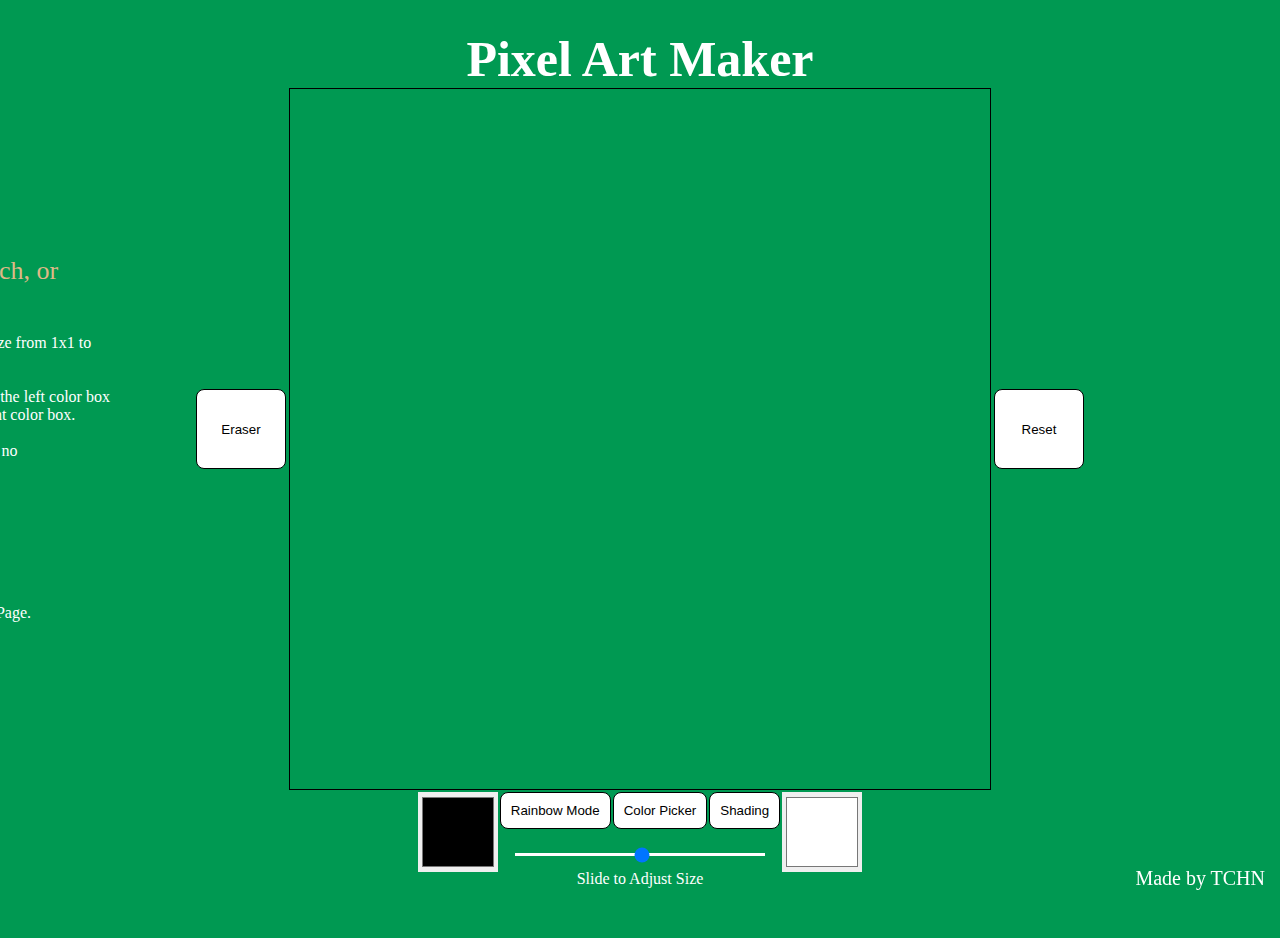
<file: index.html>
<!DOCTYPE html>
<html lang="en">

<head>
    <meta charset="UTF-8">
    <meta http-equiv="X-UA-Compatible" content="IE=edge">
    <meta name="viewport" content="width=device-width, initial-scale=1.0">
    <title>Etch-A-Sketch</title>
    <link rel="stylesheet" href="./style.css">
</head>

<body>
    <audio class="click-sound" src="./sounds/click.wav"></audio>
    <h1 class="title">Pixel Art Maker</h1>
        <div class="grid-container">
            <button onclick="reset()" class="reset-button" id="reset">Reset</button>
            <button onclick="eraser()" class="eraser-button" id="eraser">Eraser</button>
            <p class="instructions"><span class="welcome-msg">Welcome to my Etch a Sketch, or Pixel Art Maker.</span>
                <br><br>
                1. To get started, select your preferred grid size from
                1x1 to 64x64 using the slider.
                <br><br>
                2. You can select the Brush color by clicking the
                left color box and the background color by
                clicking the right color box.
                <br><br>
                3. Brush will be automatically selected when no
                Eraser/Rainbow/Picker/Shading are selected.
                <br><br>
                4. Shortcuts:
                <br>&nbsp;&nbsp;&nbsp;&nbsp;&nbsp;&nbsp;&nbsp;&nbsp;&nbsp;&nbsp;Press <span>R</span> to reset.
                <br>&nbsp;&nbsp;&nbsp;&nbsp;&nbsp;&nbsp;&nbsp;&nbsp;&nbsp;&nbsp;Press <span>E</span> to toggle Eraser.
                <br>&nbsp;&nbsp;&nbsp;&nbsp;&nbsp;&nbsp;&nbsp;&nbsp;&nbsp;&nbsp;Press <span>Q</span> to enable Picker.
                <br>&nbsp;&nbsp;&nbsp;&nbsp;&nbsp;&nbsp;&nbsp;&nbsp;&nbsp;&nbsp;Press <span>T</span> to toggle Shading.
                <br><br>
                5. Want see this message again? Refresh the Page.
            </p>
        </div>
        
    <div class="buttons-container">
        <input class="color-input" type="color">
        <button class="rainbow-button" onclick="rainbow()" >Rainbow Mode</button>
        <button class="picker-button" onclick="picker()">Color Picker</button>
        <button class="shading-button" onclick="shader()">Shading</button>
        <input class="bgcolor-input" type="color" value="#ffffff">
    </div>
    <div class="size-container">
        <input class="slider" type="range" min="1" max="64" onclick="sliderClick()">
        <div class="size-indicator">Slide to Adjust Size</div>
    </div>
    <p class="author">Made by TCHN</p>


    <!-- SCRIPT HERE -->
    <script src="./scripts.js"></script>
</body>

</html>
</file>
<file: style.css>
body {
    font-family: cursive;
    margin: 30px;
    user-select: none;
    background-color: rgb(0, 153, 82);
}

.instructions {
    position: absolute;
    left: -580px;
    color: white;
    width: 400px;
    margin: 0;
    top: 50%;
    -ms-transform: translateY(-50%);
    transform: translateY(-50%);
}

.welcome-msg {
    font-size: 26px;
    color: burlywood;
}

span {
    color: rgb(238, 255, 0);
}

.title {
    font-size: 50px;
    width: fit-content;
    margin: auto;
    color: rgb(255, 255, 255);
}

.grid-container {
    position: relative;
    margin: auto;
    display: grid;
    width: 700px;
    height: 700px;
    border: 1px solid rgb(0, 0, 0);
    margin-bottom: 2px;
}

.reset-button {
    position: absolute;
    right: -94px;
    top: 300px;
    width: 90px;
    height: 80px;
    padding: 10px;
}

.eraser-button {
    position: absolute;
    left: -94px;
    top: 300px;
    width: 90px;
    height: 80px;
    padding: 10px;
}

.grid {
    border: 1px solid rgb(182, 182, 182);
    background-color: rgb(255, 255, 255);
}

.buttons-container {
    gap: 2px;
    align-items: flex-start;
    margin: auto;
    width: fit-content;
    height: 80px;
    display: flex;
}

.buttons-container button {
    flex-shrink: 1;
    padding: 10px;
}

.color-input {
    border: none;
    height: 80px;
    width: 80px;
}

.bgcolor-input {
    border: none;
    height: 80px;
    width: 80px;
}


/* ================================================================================== */
/* THE BOTTOM SLIDER AND SIZE INDICATORS CONTAINER */

.size-container {
    position: relative;
    left: 0px;
    bottom: 30px;
    /* border: 1px solid black; */
    margin: auto;
    width: fit-content;
}

.slider {
    appearance: none;
    outline: none;
    background: rgb(255, 255, 255);
    height: 3px;
    width: 250px;
}

.slider::-webkit-slider-thumb {
    width: 15px;
    height: 15px;
    border-radius: 50%;
    color: #13c262;
    overflow: visible;
    cursor: pointer;
}

.slider::-moz-range-thumb {
    width: 15px;
    height: 15px;
    background: #13c262;
    border-radius: 50%;
    border-color: 1px solid black;
    border: none;
    cursor: pointer;
}

.size-indicator {
    position: relative;
    top: 10px;
    right: 0px;
    margin: auto;
    width: fit-content;
    color: white;
}


/* ======================================AUTHOR======================================== */

.author {
    font-size: 20px;
    position: fixed;
    bottom: 0;
    right: 15px;
    color: white !important;
    margin-bottom: 10px;
}



/* =====================================OTHER=========================================== */

button {
    border: 1px solid black;
    background: white;
    border-radius: 8px;
}

button:hover {
    transform: scale(1.1);
}

.toggle {
    color: white;
    background-color: rgb(109, 192, 0);
}
</file>
